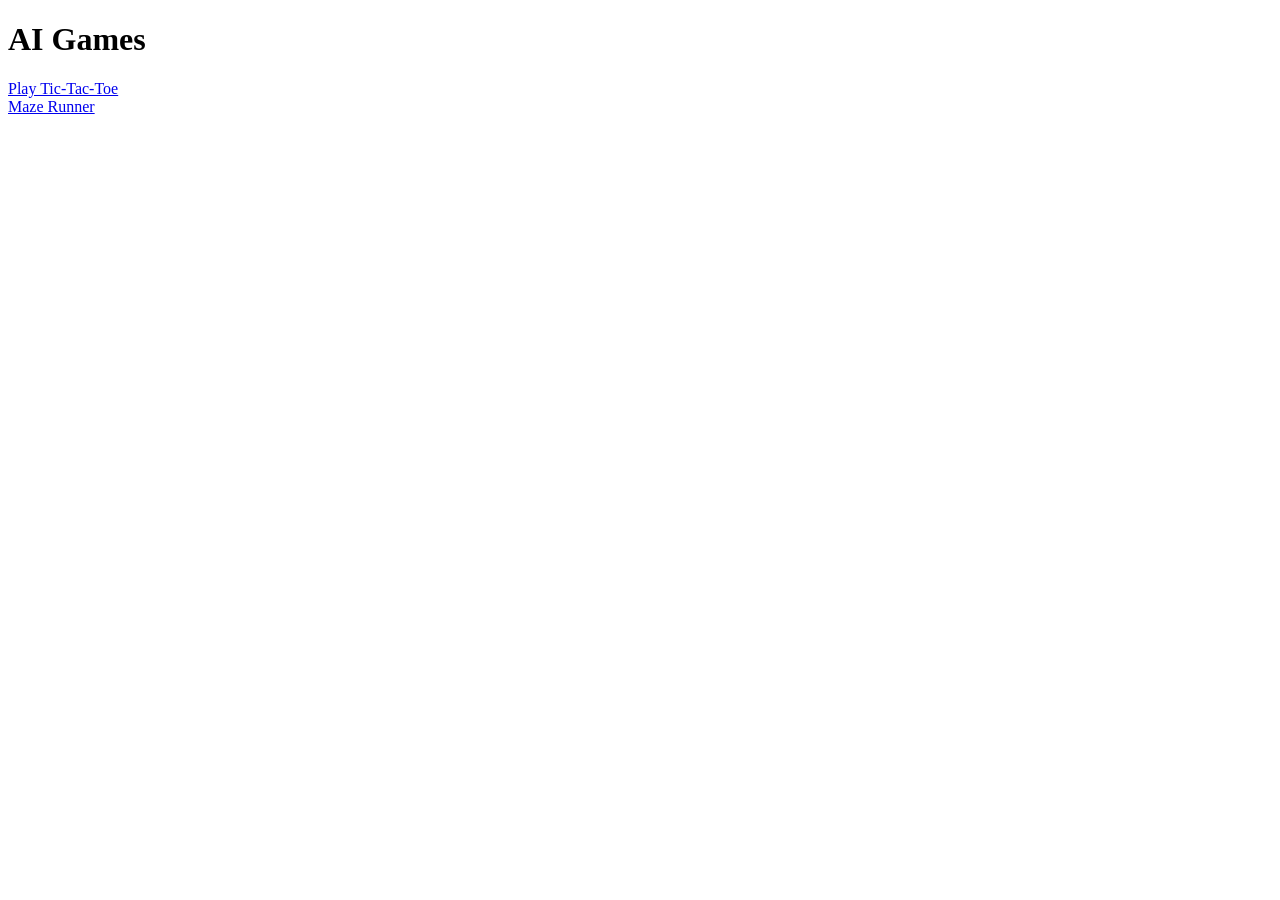
<file: index.html>
<!DOCTYPE html>
<html lang="en">
<head>
  <meta charset="UTF-8">
  <meta name="viewport" content="width=device-width, initial-scale=1.0">
  <title>AI Games</title>
</head>
<body>
  <h1>AI Games</h1>
  <a href="./tic-tac-toe/">Play Tic-Tac-Toe</a>
  <br>
  <a href="./maze-runner/">Maze Runner</a>
</body>
</html>
</file>
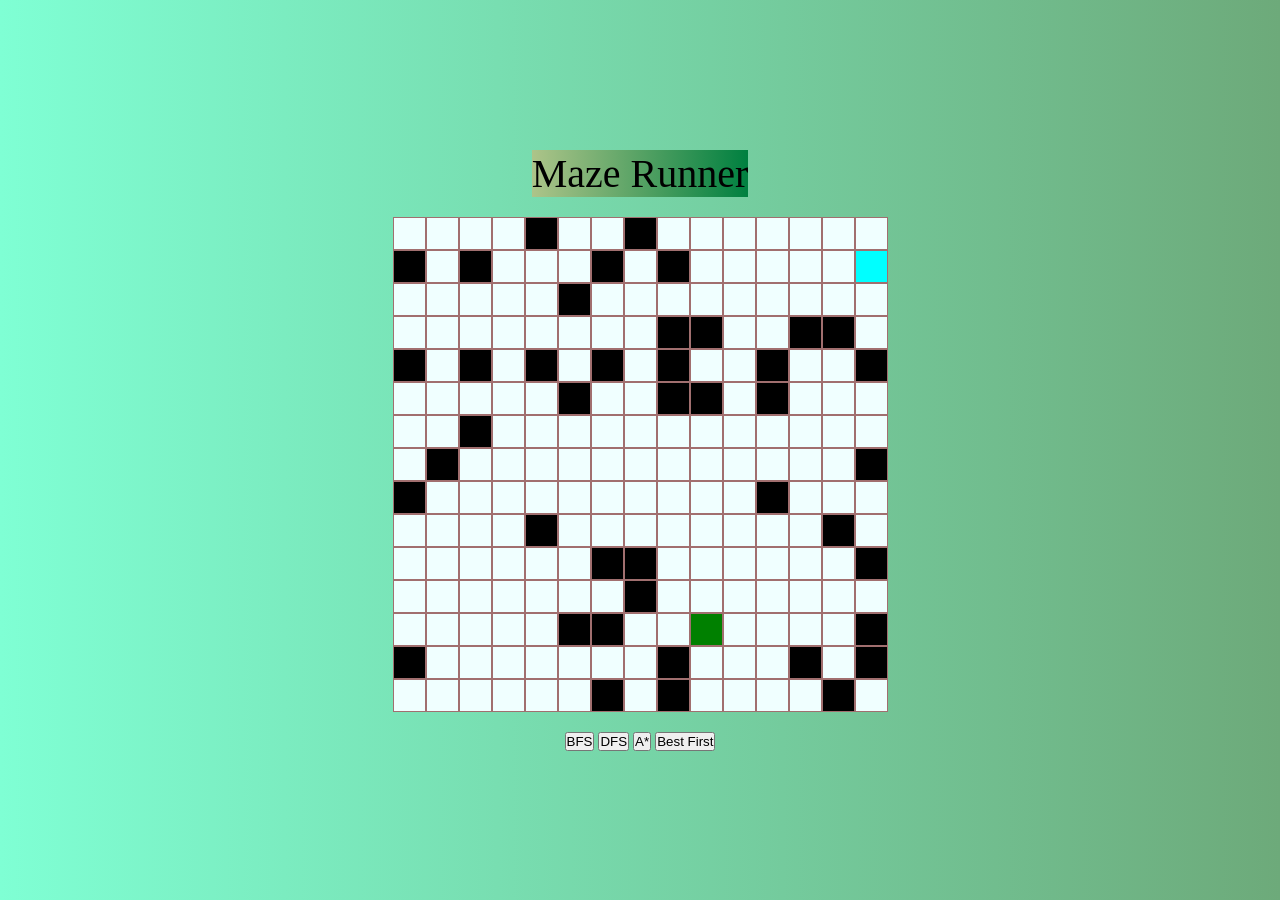
<file: maze-runner/index.html>
<!DOCTYPE html>
<html lang="en">
<head>
    <meta charset="UTF-8">
    <meta name="viewport" content="width=device-width, initial-scale=1.0">
    <title>Document</title>
    <link rel="stylesheet" href="style.css">
</head>
<body>
<div class="game">
    <div class="title">Maze Runner</div>
    <div id="container">
<div class="row">
    <div id="0" class="box"></div>
    <div id="1" class="box"></div>
    <div id="2" class="box"></div>
    <div id="3" class="box"></div>
    <div id="4" class="box"></div>
    <div id="5" class="box"></div>
    <div id="6" class="box"></div>
    <div id="7" class="box"></div>
    <div id="8" class="box"></div>
    <div id="9" class="box"></div>
    <div id="10" class="box"></div>
    <div id="11" class="box"></div>
    <div id="12" class="box"></div>
    <div id="13" class="box"></div>
    <div id="14" class="box"></div>
</div>

<div class="row">
    <div id="15" class="box"></div>
    <div id="16" class="box"></div>
    <div id="17" class="box"></div>
    <div id="18" class="box"></div>
    <div id="19" class="box"></div>
    <div id="20" class="box"></div>
    <div id="21" class="box"></div>
    <div id="22" class="box"></div>
    <div id="23" class="box"></div>
    <div id="24" class="box"></div>
    <div id="25" class="box"></div>
    <div id="26" class="box"></div>
    <div id="27" class="box"></div>
    <div id="28" class="box"></div>
    <div id="29" class="box"></div>
</div>

<div class="row">
    <div id="30" class="box"></div>
    <div id="31" class="box"></div>
    <div id="32" class="box"></div>
    <div id="33" class="box"></div>
    <div id="34" class="box"></div>
    <div id="35" class="box"></div>
    <div id="36" class="box"></div>
    <div id="37" class="box"></div>
    <div id="38" class="box"></div>
    <div id="39" class="box"></div>
    <div id="40" class="box"></div>
    <div id="41" class="box"></div>
    <div id="42" class="box"></div>
    <div id="43" class="box"></div>
    <div id="44" class="box"></div>
</div>

<div class="row">
    <div id="45" class="box"></div>
    <div id="46" class="box"></div>
    <div id="47" class="box"></div>
    <div id="48" class="box"></div>
    <div id="49" class="box"></div>
    <div id="50" class="box"></div>
    <div id="51" class="box"></div>
    <div id="52" class="box"></div>
    <div id="53" class="box"></div>
    <div id="54" class="box"></div>
    <div id="55" class="box"></div>
    <div id="56" class="box"></div>
    <div id="57" class="box"></div>
    <div id="58" class="box"></div>
    <div id="59" class="box"></div>
</div>

<div class="row">
    <div id="60" class="box"></div>
    <div id="61" class="box"></div>
    <div id="62" class="box"></div>
    <div id="63" class="box"></div>
    <div id="64" class="box"></div>
    <div id="65" class="box"></div>
    <div id="66" class="box"></div>
    <div id="67" class="box"></div>
    <div id="68" class="box"></div>
    <div id="69" class="box"></div>
    <div id="70" class="box"></div>
    <div id="71" class="box"></div>
    <div id="72" class="box"></div>
    <div id="73" class="box"></div>
    <div id="74" class="box"></div>
</div>

<div class="row">
    <div id="75" class="box"></div>
    <div id="76" class="box"></div>
    <div id="77" class="box"></div>
    <div id="78" class="box"></div>
    <div id="79" class="box"></div>
    <div id="80" class="box"></div>
    <div id="81" class="box"></div>
    <div id="82" class="box"></div>
    <div id="83" class="box"></div>
    <div id="84" class="box"></div>
    <div id="85" class="box"></div>
    <div id="86" class="box"></div>
    <div id="87" class="box"></div>
    <div id="88" class="box"></div>
    <div id="89" class="box"></div>
</div>

<div class="row">
    <div id="90" class="box"></div>
    <div id="91" class="box"></div>
    <div id="92" class="box"></div>
    <div id="93" class="box"></div>
    <div id="94" class="box"></div>
    <div id="95" class="box"></div>
    <div id="96" class="box"></div>
    <div id="97" class="box"></div>
    <div id="98" class="box"></div>
    <div id="99" class="box"></div>
    <div id="100" class="box"></div>
    <div id="101" class="box"></div>
    <div id="102" class="box"></div>
    <div id="103" class="box"></div>
    <div id="104" class="box"></div>
</div>

<div class="row">
    <div id="105" class="box"></div>
    <div id="106" class="box"></div>
    <div id="107" class="box"></div>
    <div id="108" class="box"></div>
    <div id="109" class="box"></div>
    <div id="110" class="box"></div>
    <div id="111" class="box"></div>
    <div id="112" class="box"></div>
    <div id="113" class="box"></div>
    <div id="114" class="box"></div>
    <div id="115" class="box"></div>
    <div id="116" class="box"></div>
    <div id="117" class="box"></div>
    <div id="118" class="box"></div>
    <div id="119" class="box"></div>
</div>

<div class="row">
    <div id="120" class="box"></div>
    <div id="121" class="box"></div>
    <div id="122" class="box"></div>
    <div id="123" class="box"></div>
    <div id="124" class="box"></div>
    <div id="125" class="box"></div>
    <div id="126" class="box"></div>
    <div id="127" class="box"></div>
    <div id="128" class="box"></div>
    <div id="129" class="box"></div>
    <div id="130" class="box"></div>
    <div id="131" class="box"></div>
    <div id="132" class="box"></div>
    <div id="133" class="box"></div>
    <div id="134" class="box"></div>
</div>

<div class="row">
    <div id="135" class="box"></div>
    <div id="136" class="box"></div>
    <div id="137" class="box"></div>
    <div id="138" class="box"></div>
    <div id="139" class="box"></div>
    <div id="140" class="box"></div>
    <div id="141" class="box"></div>
    <div id="142" class="box"></div>
    <div id="143" class="box"></div>
    <div id="144" class="box"></div>
    <div id="145" class="box"></div>
    <div id="146" class="box"></div>
    <div id="147" class="box"></div>
    <div id="148" class="box"></div>
    <div id="149" class="box"></div>
</div>

<div class="row">
    <div id="150" class="box"></div>
    <div id="151" class="box"></div>
    <div id="152" class="box"></div>
    <div id="153" class="box"></div>
    <div id="154" class="box"></div>
    <div id="155" class="box"></div>
    <div id="156" class="box"></div>
    <div id="157" class="box"></div>
    <div id="158" class="box"></div>
    <div id="159" class="box"></div>
    <div id="160" class="box"></div>
    <div id="161" class="box"></div>
    <div id="162" class="box"></div>
    <div id="163" class="box"></div>
    <div id="164" class="box"></div>
</div>

<div class="row">
    <div id="165" class="box"></div>
    <div id="166" class="box"></div>
    <div id="167" class="box"></div>
    <div id="168" class="box"></div>
    <div id="169" class="box"></div>
    <div id="170" class="box"></div>
    <div id="171" class="box"></div>
    <div id="172" class="box"></div>
    <div id="173" class="box"></div>
    <div id="174" class="box"></div>
    <div id="175" class="box"></div>
    <div id="176" class="box"></div>
    <div id="177" class="box"></div>
    <div id="178" class="box"></div>
    <div id="179" class="box"></div>
</div>

<div class="row">
    <div id="180" class="box"></div>
    <div id="181" class="box"></div>
    <div id="182" class="box"></div>
    <div id="183" class="box"></div>
    <div id="184" class="box"></div>
    <div id="185" class="box"></div>
    <div id="186" class="box"></div>
    <div id="187" class="box"></div>
    <div id="188" class="box"></div>
    <div id="189" class="box"></div>
    <div id="190" class="box"></div>
    <div id="191" class="box"></div>
    <div id="192" class="box"></div>
    <div id="193" class="box"></div>
    <div id="194" class="box"></div>
</div>

<div class="row">
    <div id="195" class="box"></div>
    <div id="196" class="box"></div>
    <div id="197" class="box"></div>
    <div id="198" class="box"></div>
    <div id="199" class="box"></div>
    <div id="200" class="box"></div>
    <div id="201" class="box"></div>
    <div id="202" class="box"></div>
    <div id="203" class="box"></div>
    <div id="204" class="box"></div>
    <div id="205" class="box"></div>
    <div id="206" class="box"></div>
    <div id="207" class="box"></div>
    <div id="208" class="box"></div>
    <div id="209" class="box"></div>
</div>

<div class="row">
    <div id="210" class="box"></div>
    <div id="211" class="box"></div>
    <div id="212" class="box"></div>
    <div id="213" class="box"></div>
    <div id="214" class="box"></div>
    <div id="215" class="box"></div>
    <div id="216" class="box"></div>
    <div id="217" class="box"></div>
    <div id="218" class="box"></div>
    <div id="219" class="box"></div>
    <div id="220" class="box"></div>
    <div id="221" class="box"></div>
    <div id="222" class="box"></div>
    <div id="223" class="box"></div>
    <div id="224" class="box"></div>
</div>

    </div>
    <div>
        <button id="bfs">BFS</button>
        <button id="dfs">DFS</button>
        <button id="astar">A*</button>
        <button id="bestfirst">Best First</button>
    </div>
<script src="script.js"></script>
</body>
</html>
</file>
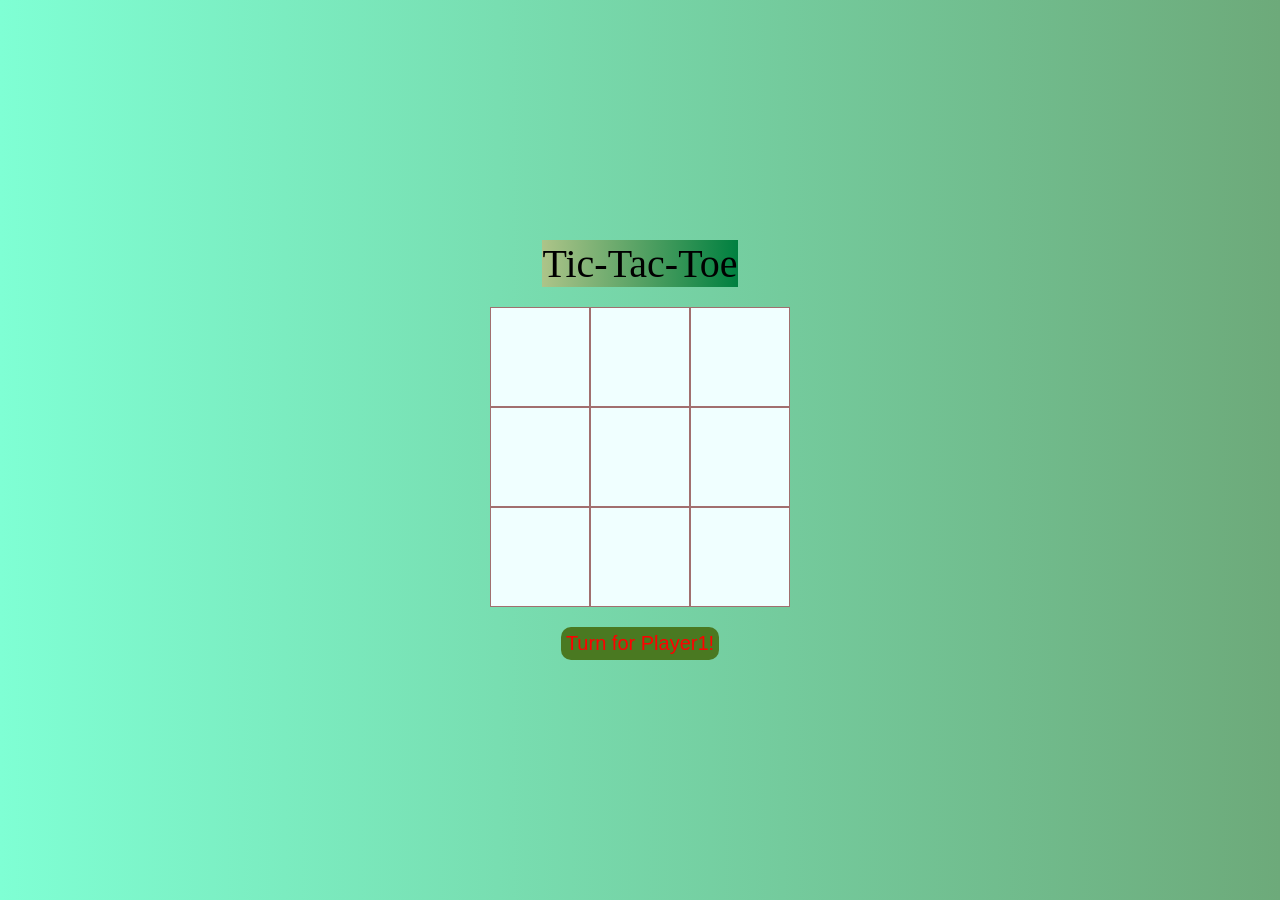
<file: tic-tac-toe/index.html>
<!DOCTYPE html>
<html lang="en">
<head>
    <meta charset="UTF-8">
    <meta name="viewport" content="width=device-width, initial-scale=1.0">
    <title>Document</title>
    <link rel="stylesheet" href="style.css">
</head>
<body>
<div class="game">
    <div class="title">Tic-Tac-Toe</div>
    <div id="container">

<div class="row">
    <div id="0" class="box"></div>
    <div id="1" class="box"></div>
    <div id="2"  class="box"></div>
</div>

<div class="row">
    <div id="3"  class="box"></div>
    <div id="4"  class="box"></div>
    <div id="5"  class="box"></div>
</div>

<div class="row">
    <div id="6"  class="box"></div>
    <div id="7"  class="box"></div>
    <div id="8"  class="box"></div>
</div>
    </div>
    <button id="start">Start Game!</button>
</div>
<script src="script.js"></script>
</body>
</html>
</file>
<file: maze-runner/style.css>
*{
    margin: 0;
    padding: 0;
    box-sizing: border-box;
}
body{
    background:linear-gradient(to right,aquamarine,rgb(109, 170, 122));
}
.game{
    height: 100vh;
    display: flex;
    flex-direction: column;
    justify-content: center;
    align-items: center;
    gap: 20px;
}
.title{
    background:linear-gradient(to right,rgb(173, 196, 137),rgb(0, 128, 64));
    font-size: 40px;
}
#container{
    background-color:azure;
    display:flex;
    flex-direction: column;
}
.row{
    display: flex;
}
.box{
    border: 1px solid rgb(161, 111, 111);
    width: 33px;
    height: 33px;
    overflow: hidden;
    display: flex;
    justify-content: center;
    align-items: center;
    font-size: 135px;
    font-size: 12px;
}
#start{
    color: red;
    font-size: 20px;
    padding: 5px;
    border: 0px;
    border-radius: 10px;
}
</file>
<file: tic-tac-toe/style.css>
*{
    margin: 0;
    padding: 0;
    box-sizing: border-box;
}
body{
    background:linear-gradient(to right,aquamarine,rgb(109, 170, 122));
}
.game{
    height: 100vh;
    display: flex;
    flex-direction: column;
    justify-content: center;
    align-items: center;
    gap: 20px;
}
.title{
    background:linear-gradient(to right,rgb(173, 196, 137),rgb(0, 128, 64));
    font-size: 40px;
}
#container{
    background-color:azure;
    display:flex;
    flex-direction: column;
}
.row{
    display: flex;
}
.box{
    border: 1px solid rgb(161, 111, 111);
    width: 100px;
    height: 100px;
    overflow: hidden;
    display: flex;
    justify-content: center;
    align-items: center;
    font-size: 135px;
}
#start{
    color: red;
    font-size: 20px;
    padding: 5px;
    border: 0px;
    border-radius: 10px;
}
</file>
